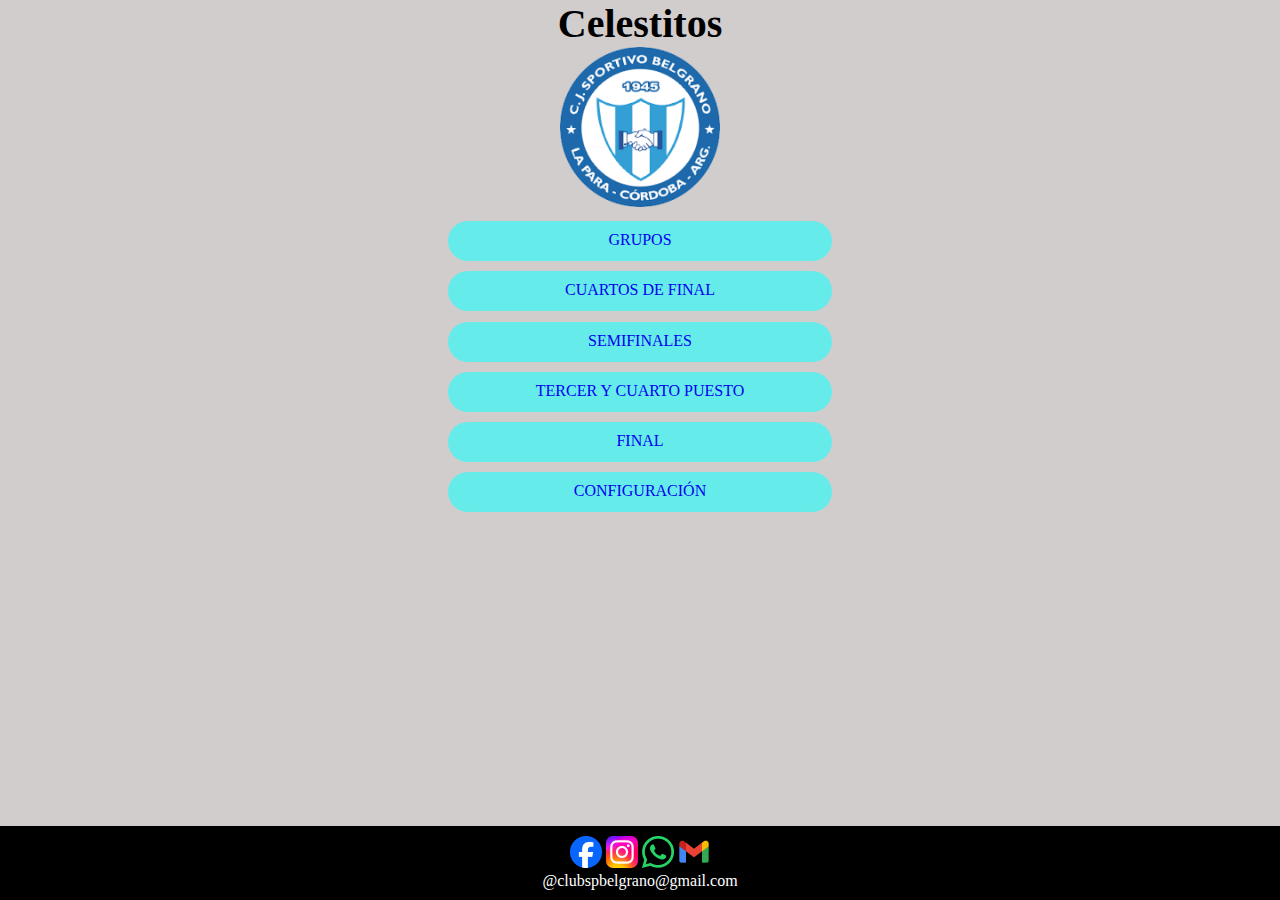
<file: index.html>
<!DOCTYPE html>
<html lang="en">
<head>
    <meta charset="UTF-8">
    <meta name="viewport" content="width=device-width, initial-scale=1.0">
    <link rel="stylesheet" href="./style.css">
    <title>Celestitos</title>
</head>
<body>
    <header>
        <h1>Celestitos</h1>
        <img src="./assets/image1.png">
    </header>
    <main>

        <a class="grupos" href="./pages/Grupos.html">GRUPOS</a>
        <a class="cuartos" href="./pages/4tos.html">CUARTOS DE FINAL</a>
        <a class="semis" href="./pages/Semi.html">SEMIFINALES</a>
        <a class="tercerycuarto" href="./pages/3erY4to.html">TERCER Y CUARTO PUESTO</a>
        <a class="final" href="./pages/Final.html">FINAL</a>
        <a class="configuracion" href="./pages/Configuracion.html">CONFIGURACIÓN</a>

    </main>
    <footer>
        <div class="redessociales">
            <a href="https://www.facebook.com/CentroJ.Sp.Belgrano" target="_blank"><img src="./assets/facebook.png" alt="Logo Facebook" title="Facebook"></i></a>
            <a href="https://www.instagram.com/spbelgrano/" target="_blank"><img src="./assets/instagram.png" alt="Logo Instagram" title="Instagram"></a>
            <a href="https://api.whatsapp.com/send?phone=%2B543512272859&data=ARCaTFOSPZjBNmVAwNqrC3kthaRXdgJJNTcwgoCMFoIYfPYhLkGmo_HcSE0RuQkzh-aY29bt8MseycmjyaNJ9YEH9L8R8AxjJwlFpNK8PGeOwMOFVszG0k-3ZM8nxHnn7mCsYpoqubKEjFJN79hhqtaOQg&source=FB_Page&app=facebook&entry_point=page_cta&fbclid=IwAR2HVhemD-BHLidtFdMaTVRdkgceoR3NnJAIrayvSdDg9qgClN_bkS8Ev_0" target="_blank"><img src="./assets/whatsapp.png" alt="Logo Whatsapp" title="Whatsapp"></a>
            <img src="./assets/gmail.png" alt="Logo Gmail" title="Gmail">
        </div>
        <div class="mail">@clubspbelgrano@gmail.com</div>
    </footer>
</body>
</html>
</file>
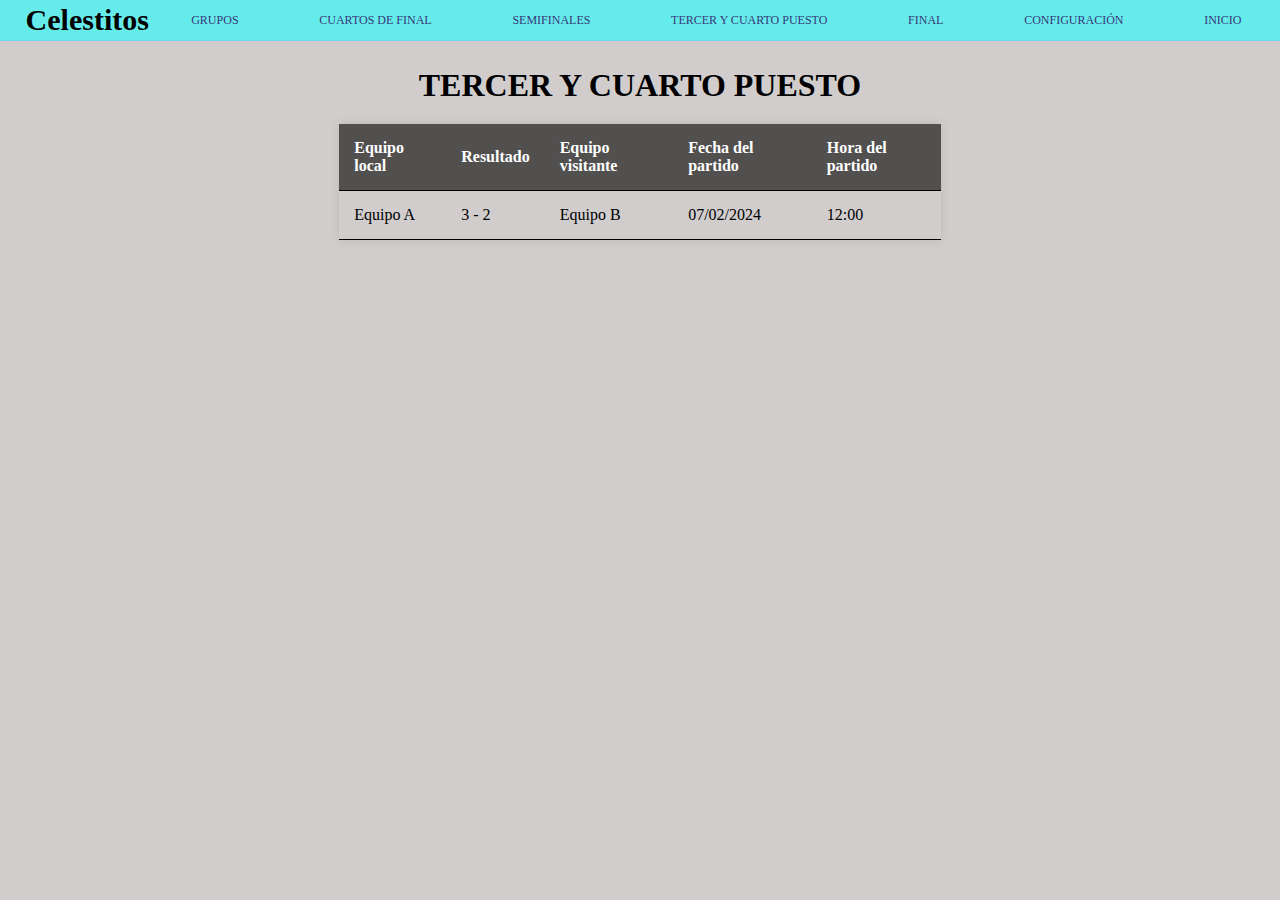
<file: pages/3erY4to.html>
<!DOCTYPE html>
<html lang="en">
<head>
    <meta charset="UTF-8">
    <meta name="viewport" content="width=device-width, initial-scale=1.0">
    <link rel="stylesheet" href="../Styles/3ery4to.css">
    <title>Tercer y Cuarto puesto</title>
</head>
<body>
    <header>
        <nav class="encabezado">
            <h1>Celestitos</h1>
            <a href="./Grupos.html">GRUPOS</a>
            <a href="./4tos.html">CUARTOS DE FINAL</a>
            <a href="./Semi.html">SEMIFINALES</a>
            <a href="./3erY4to.html">TERCER Y CUARTO PUESTO</a>
            <a href="./Final.html">FINAL</a>
            <a href="./Configuracion.html">CONFIGURACIÓN</a>
            <a href="../index.html">INICIO</a>
        </nav>
    </header>
    <main>

        <h1>TERCER Y CUARTO PUESTO</h1>

        <table>
            <thead>
                <tr>
                    <th>Equipo local</th>
                    <th>Resultado</th>
                    <th>Equipo visitante</th>
                    <th>Fecha del partido</th>
                    <th>Hora del partido</th>
                </tr>
            </thead>
            <tbody>
                <tr>
                    <td>Equipo A</td>
                    <td>3 - 2</td>
                    <td>Equipo B</td>
                    <td>07/02/2024</td>
                    <td>12:00</td>
                </tr>
            </tbody>
        </table>

    </main>
    <footer>

    </footer>
</body>
</html>
</file>
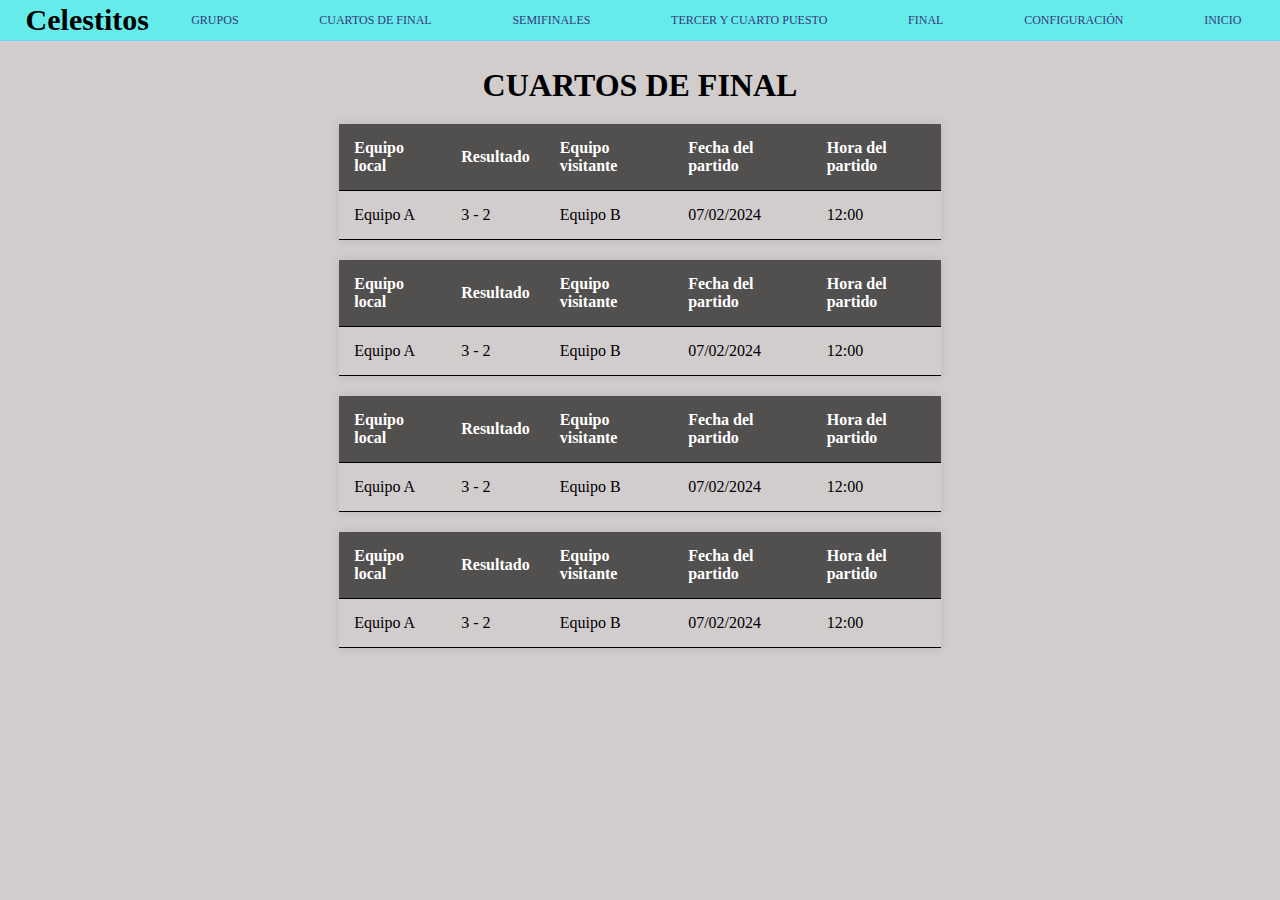
<file: pages/4tos.html>
<!DOCTYPE html>
<html lang="en">
<head>
    <meta charset="UTF-8">
    <meta name="viewport" content="width=device-width, initial-scale=1.0">
    <link rel="stylesheet" href="../Styles/4tos.css">
    <title>Cuartos de final</title>
</head>
<body>
    <header>
        <nav class="encabezado">
            <h1>Celestitos</h1>
            <a href="./Grupos.html">GRUPOS</a>
            <a href="./4tos.html">CUARTOS DE FINAL</a>
            <a href="./Semi.html">SEMIFINALES</a>
            <a href="./3erY4to.html">TERCER Y CUARTO PUESTO</a>
            <a href="./Final.html">FINAL</a>
            <a href="./Configuracion.html">CONFIGURACIÓN</a>
            <a href="../index.html">INICIO</a>
        </nav>
    </header>
    <main>

        <h1>CUARTOS DE FINAL</h1>

        <table>
            <thead>
                <tr>
                    <th>Equipo local</th>
                    <th>Resultado</th>
                    <th>Equipo visitante</th>
                    <th>Fecha del partido</th>
                    <th>Hora del partido</th>
                </tr>
            </thead>
            <tbody>
                <tr>
                    <td>Equipo A</td>
                    <td>3 - 2</td>
                    <td>Equipo B</td>
                    <td>07/02/2024</td>
                    <td>12:00</td>
                </tr>
            </tbody>
        </table>
        <table>
            <thead>
                <tr>
                    <th>Equipo local</th>
                    <th>Resultado</th>
                    <th>Equipo visitante</th>
                    <th>Fecha del partido</th>
                    <th>Hora del partido</th>
                </tr>
            </thead>
            <tbody>
                <tr>
                    <td>Equipo A</td>
                    <td>3 - 2</td>
                    <td>Equipo B</td>
                    <td>07/02/2024</td>
                    <td>12:00</td>
                </tr>
            </tbody>
        </table>
        <table>
            <thead>
                <tr>
                    <th>Equipo local</th>
                    <th>Resultado</th>
                    <th>Equipo visitante</th>
                    <th>Fecha del partido</th>
                    <th>Hora del partido</th>
                </tr>
            </thead>
            <tbody>
                <tr>
                    <td>Equipo A</td>
                    <td>3 - 2</td>
                    <td>Equipo B</td>
                    <td>07/02/2024</td>
                    <td>12:00</td>
                </tr>
            </tbody>
        </table>
        <table>
            <thead>
                <tr>
                    <th>Equipo local</th>
                    <th>Resultado</th>
                    <th>Equipo visitante</th>
                    <th>Fecha del partido</th>
                    <th>Hora del partido</th>
                </tr>
            </thead>
            <tbody>
                <tr>
                    <td>Equipo A</td>
                    <td>3 - 2</td>
                    <td>Equipo B</td>
                    <td>07/02/2024</td>
                    <td>12:00</td>
                </tr>
            </tbody>
        </table>

    </main>
    <footer>

    </footer>
</body>
</html>
</file>
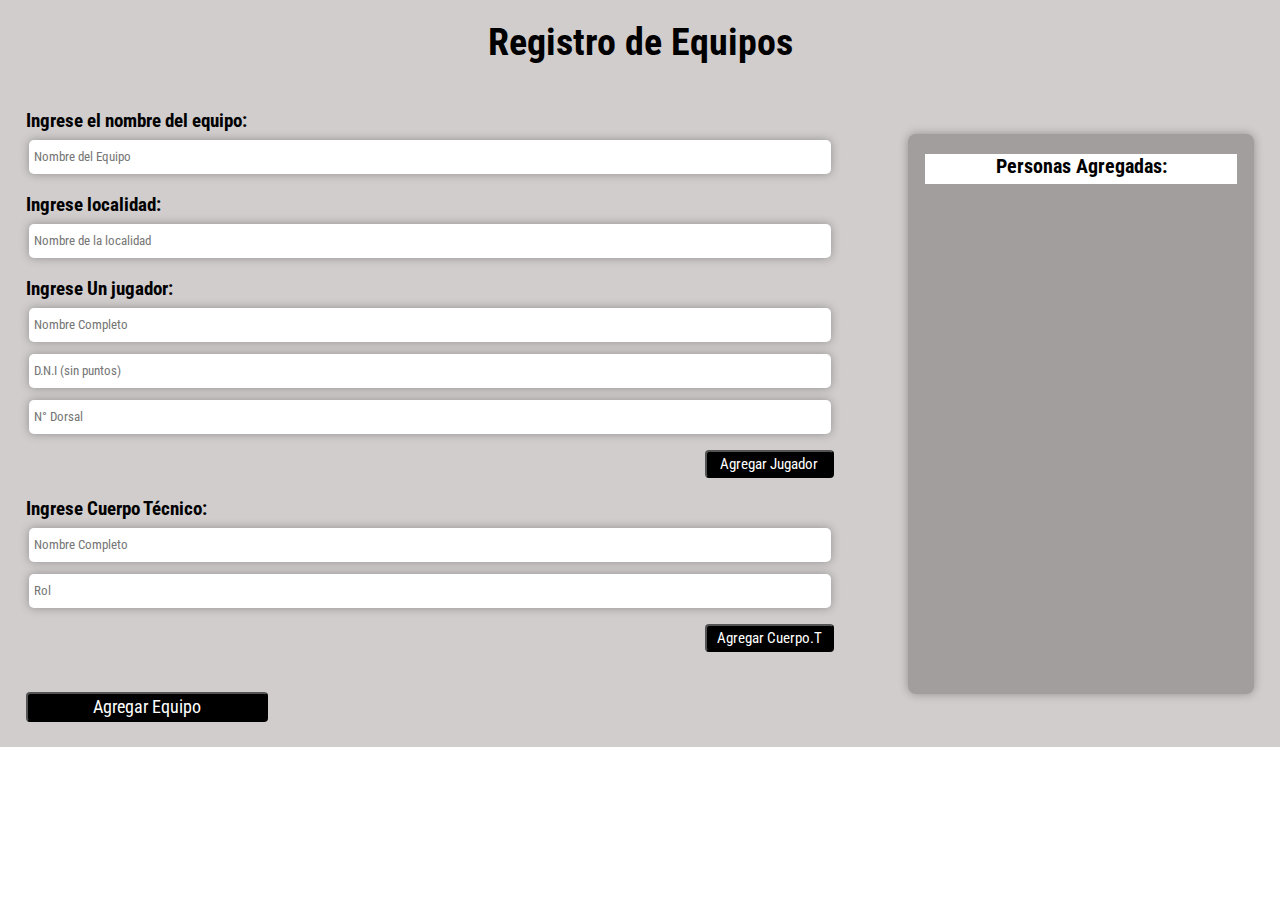
<file: pages/AgregarE.html>
<!DOCTYPE html>
<html lang="en">
<head>
    <meta charset="UTF-8">
    <meta name="viewport" content="width=device-width, initial-scale=1.0">
    <link rel="stylesheet" href="../Styles/agregarE.css">
    <title>Configuración</title>
</head>
<body>
    <header>

    </header>
    <main>
        <h1 class="titulo-principal">Registro de Equipos</h1>
        <div class="registro">
            <form action="Configuracion.html" class="form-torneo">
                <div>
                    <h3>Ingrese el nombre del equipo:</h3>
                    <div class="campos">
                        <input id="nombre" class="ingreso-valores" type="text" placeholder="Nombre del Equipo">
                    </div>
                </div>
                <div>
                    <h3>Ingrese localidad:</h3>
                    <div class="campos">
                        <input id="localidad" class="ingreso-valores" type="text" placeholder="Nombre de la localidad">
                    </div>
                </div>
                <div>
                    <h3>Ingrese Un jugador:</h3>
                    <div class="campos">
                        <input id="nombreJ" class="ingreso-valores" type="text" placeholder="Nombre Completo">
                        <input id="DNI" class="ingreso-valores" type="text" placeholder="D.N.I (sin puntos)">
                        <input id="dorsal" class="ingreso-valores" type="text" placeholder="N° Dorsal">           
                    </div>
                    <div class="c-botones">
                        <input onclick="agregarJugador()" class="botones" type="button" value="Agregar Jugador">
                    </div>
                </div>
                <div>
                    <h3>Ingrese Cuerpo Técnico:</h3>
                    <div class="campos">
                        <input id="nombreCT" class="ingreso-valores" type="text" placeholder="Nombre Completo">
                        <input id="ROL" class="ingreso-valores" type="text" placeholder="Rol"> 
                    </div>
                    <div class="c-botones">
                        <input onclick="agregarCuerpoTecnico()" class="botones" type="button" value="Agregar Cuerpo.T">
                    </div>
                </div>
                <input onclick="agregarEquipo()" class="boton-final" type="button" value="Agregar Equipo">
            </form>
            <div class="mostrar-subidos">
                <div class="titulo-p-a">
                    <h2>Personas Agregadas:</h2>
                </div>
                <div class="resultados">

                </div>
            </div>
        </div>
    </main>
</body>
<script src="../Scrips/app.js"></script>
</html>
</file>
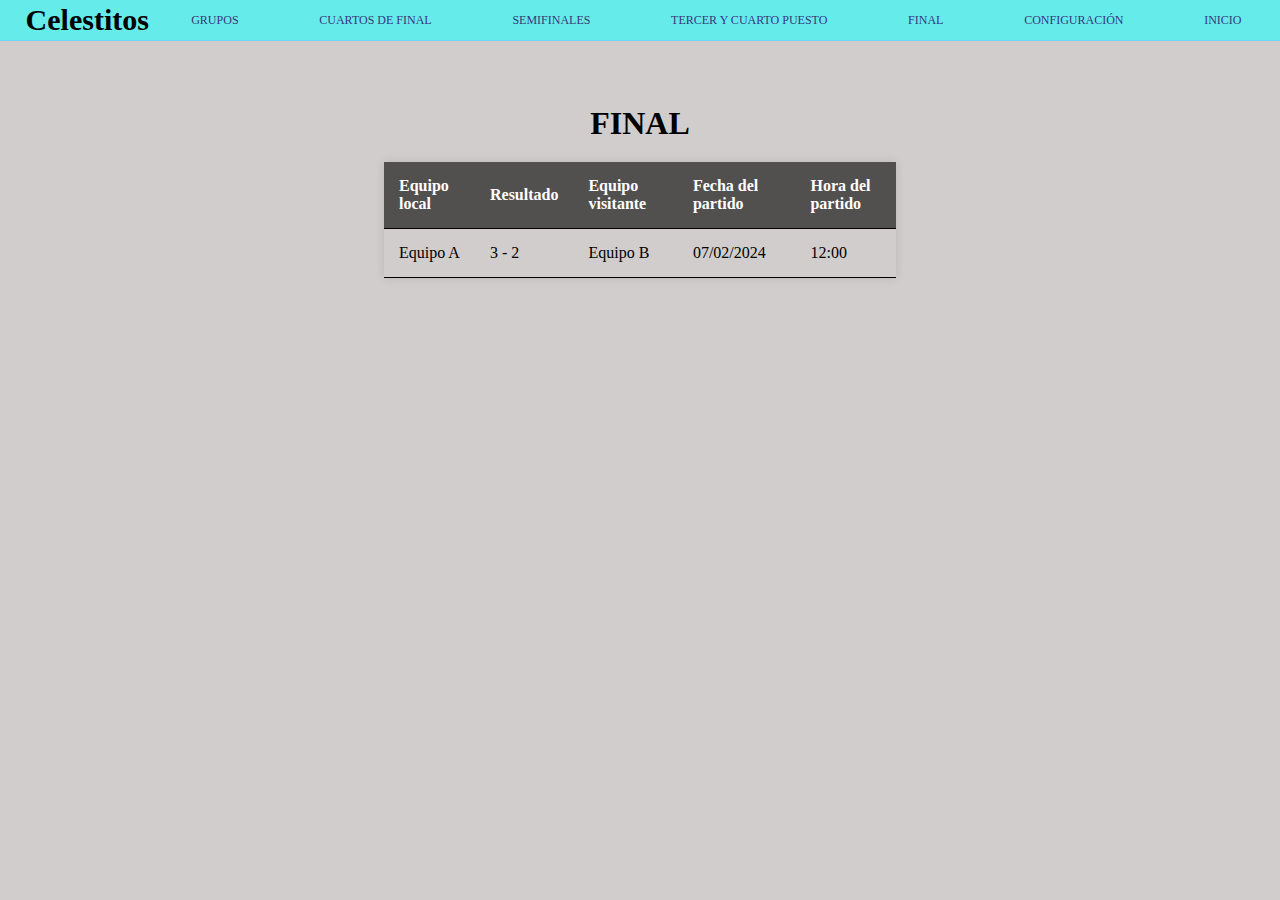
<file: pages/Final.html>
<!DOCTYPE html>
<html lang="en">
<head>
    <meta charset="UTF-8">
    <meta name="viewport" content="width=device-width, initial-scale=1.0">
    <link rel="stylesheet" href="../Styles/Final.css">
    <title>Final</title>
</head>
<body>
    <header>
        <nav class="encabezado">
            <h1>Celestitos</h1>
            <a href="./Grupos.html">GRUPOS</a>
            <a href="./4tos.html">CUARTOS DE FINAL</a>
            <a href="./Semi.html">SEMIFINALES</a>
            <a href="./3erY4to.html">TERCER Y CUARTO PUESTO</a>
            <a href="./Final.html">FINAL</a>
            <a href="./Configuracion.html">CONFIGURACIÓN</a>
            <a href="../index.html">INICIO</a>
        </nav>
    </header>
    <main>

        <h1>FINAL</h1>

        <table>
            <thead>
                <tr>
                    <th>Equipo local</th>
                    <th>Resultado</th>
                    <th>Equipo visitante</th>
                    <th>Fecha del partido</th>
                    <th>Hora del partido</th>
                </tr>
            </thead>
            <tbody>
                <tr>
                    <td>Equipo A</td>
                    <td>3 - 2</td>
                    <td>Equipo B</td>
                    <td>07/02/2024</td>
                    <td>12:00</td>
                </tr>
            </tbody>
        </table>

    </main>
    <footer>

    </footer>
</body>
</html>
</file>
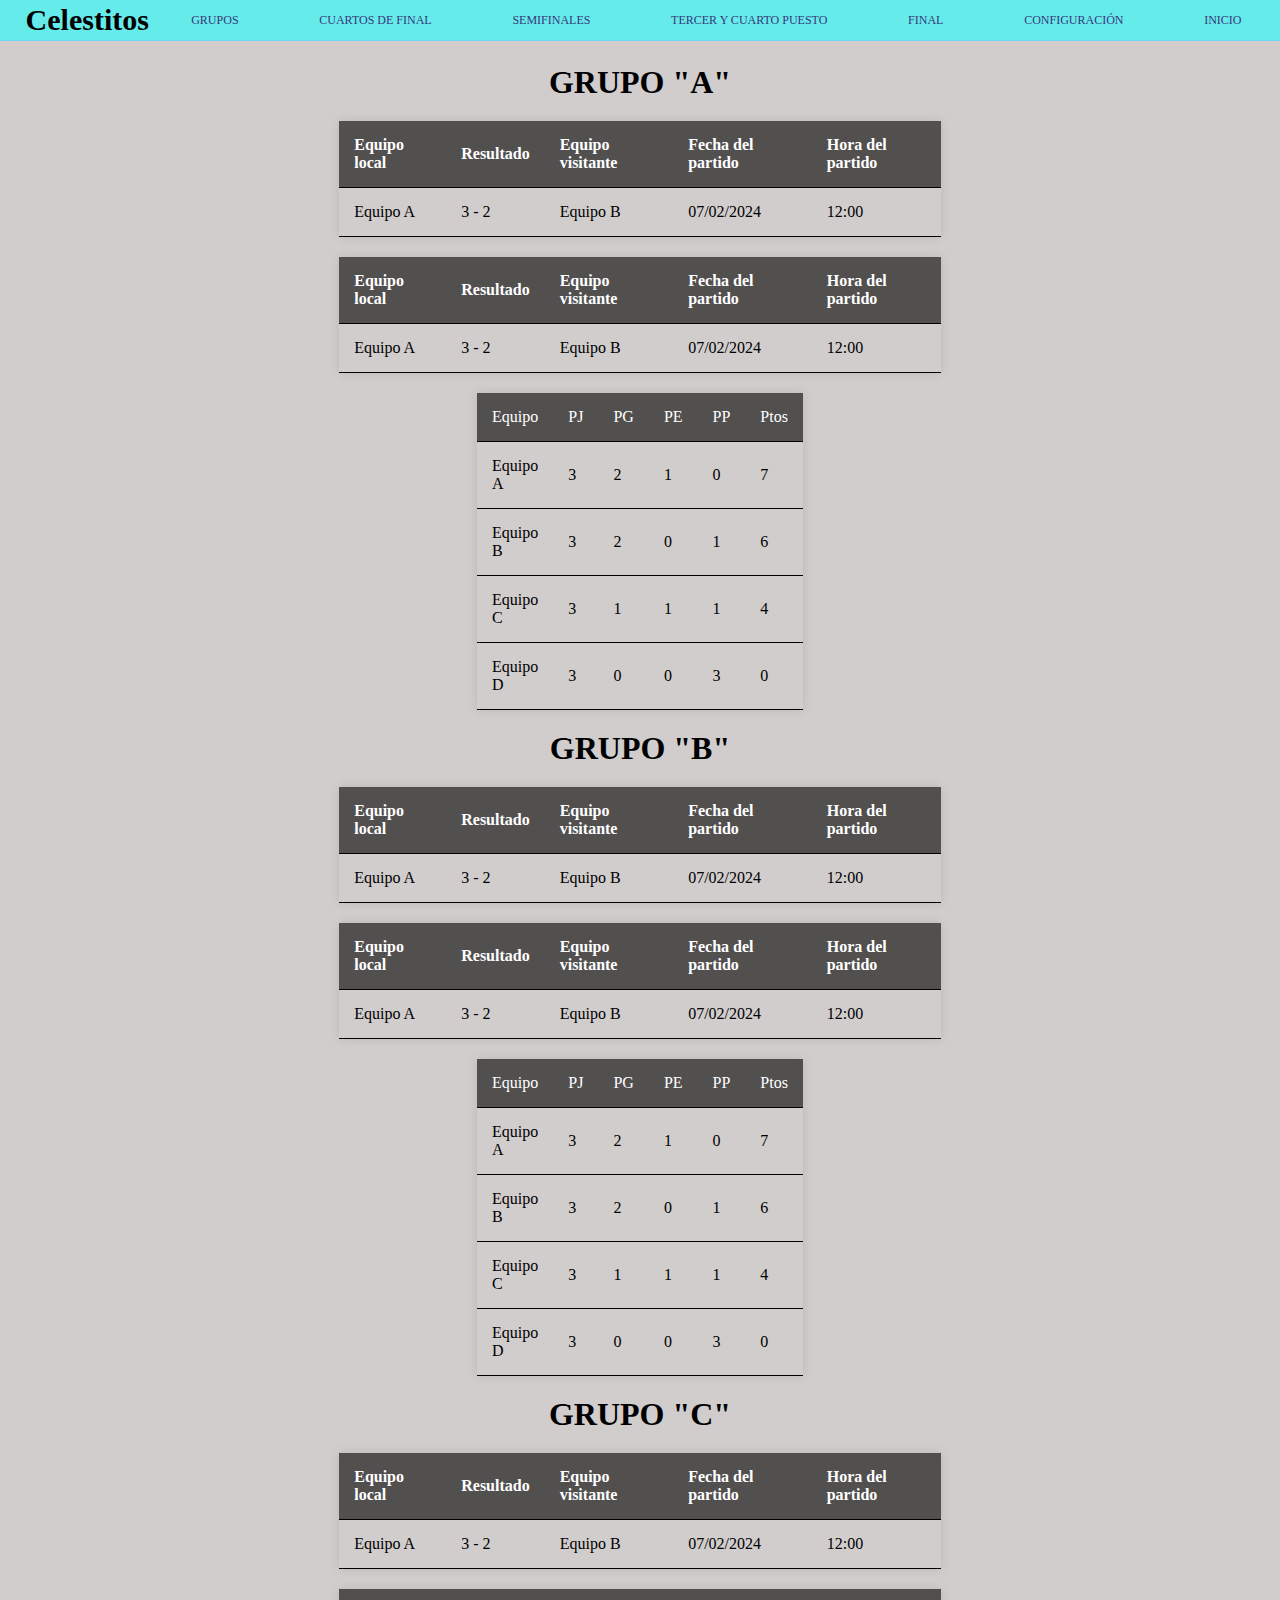
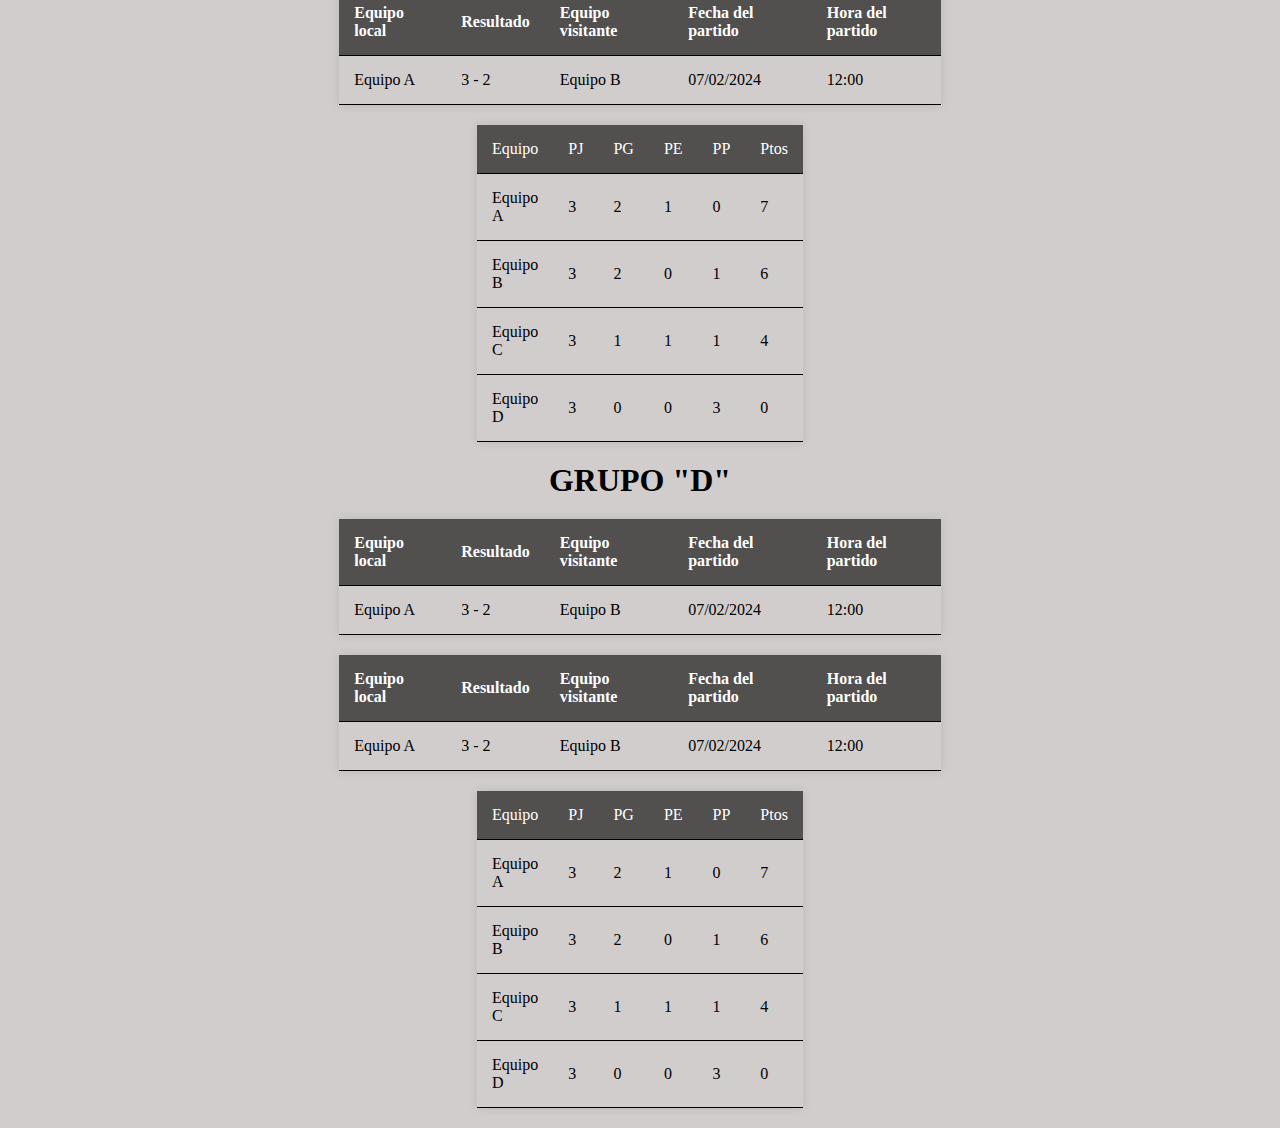
<file: pages/Grupos.html>
<!DOCTYPE html>
<html lang="en">
<head>
    <meta charset="UTF-8">
    <meta name="viewport" content="width=device-width, initial-scale=1.0">
    <link rel="stylesheet" href="../Styles/Grupos.css">
    <title>Fase de grupos</title>
</head>
<body>
    <header>
        <nav class="encabezado">
            <h1>Celestitos</h1>
            <a href="./Grupos.html">GRUPOS</a>
            <a href="./4tos.html">CUARTOS DE FINAL</a>
            <a href="./Semi.html">SEMIFINALES</a>
            <a href="./3erY4to.html">TERCER Y CUARTO PUESTO</a>
            <a href="./Final.html">FINAL</a>
            <a href="./Configuracion.html">CONFIGURACIÓN</a>
            <a href="../index.html">INICIO</a>
        </nav>
    </header>
    <main>

        <h1>GRUPO "A"</h1>

        <table>
            <thead>
                <tr>
                    <th>Equipo local</th>
                    <th>Resultado</th>
                    <th>Equipo visitante</th>
                    <th>Fecha del partido</th>
                    <th>Hora del partido</th>
                </tr>
            </thead>
            <tbody>
                <tr>
                    <td>Equipo A</td>
                    <td>3 - 2</td>
                    <td>Equipo B</td>
                    <td>07/02/2024</td>
                    <td>12:00</td>
                </tr>
            </tbody>
        </table>
        <table>
            <thead>
                <tr>
                    <th>Equipo local</th>
                    <th>Resultado</th>
                    <th>Equipo visitante</th>
                    <th>Fecha del partido</th>
                    <th>Hora del partido</th>
                </tr>
            </thead>
            <tbody>
                <tr>
                    <td>Equipo A</td>
                    <td>3 - 2</td>
                    <td>Equipo B</td>
                    <td>07/02/2024</td>
                    <td>12:00</td>
                </tr>
            </tbody>
        </table>
        <table class="posiciones">
            <thead>
                <tr>
                    <td>Equipo</td>
                    <td>PJ</td>
                    <td>PG</td>
                    <td>PE</td>
                    <td>PP</td>
                    <td>Ptos</td>
                </tr>
            </thead>
            <tbody>
                <tr>
                    <td>Equipo A</td>
                    <td>3</td>
                    <td>2</td>
                    <td>1</td>
                    <td>0</td>
                    <td>7</td>
                </tr>
                <tr>
                    <td>Equipo B</td>
                    <td>3</td>
                    <td>2</td>
                    <td>0</td>
                    <td>1</td>
                    <td>6</td>
                </tr>
                <tr>
                    <td>Equipo C</td>
                    <td>3</td>
                    <td>1</td>
                    <td>1</td>
                    <td>1</td>
                    <td>4</td>
                </tr>
                <tr>
                    <td>Equipo D</td>
                    <td>3</td>
                    <td>0</td>
                    <td>0</td>
                    <td>3</td>
                    <td>0</td>
                </tr>
            </tbody>
        </table>

        <h1>GRUPO "B"</h1>

        <table>
            <thead>
                <tr>
                    <th>Equipo local</th>
                    <th>Resultado</th>
                    <th>Equipo visitante</th>
                    <th>Fecha del partido</th>
                    <th>Hora del partido</th>
                </tr>
            </thead>
            <tbody>
                <tr>
                    <td>Equipo A</td>
                    <td>3 - 2</td>
                    <td>Equipo B</td>
                    <td>07/02/2024</td>
                    <td>12:00</td>
                </tr>
            </tbody>
        </table>
        <table>
            <thead>
                <tr>
                    <th>Equipo local</th>
                    <th>Resultado</th>
                    <th>Equipo visitante</th>
                    <th>Fecha del partido</th>
                    <th>Hora del partido</th>
                </tr>
            </thead>
            <tbody>
                <tr>
                    <td>Equipo A</td>
                    <td>3 - 2</td>
                    <td>Equipo B</td>
                    <td>07/02/2024</td>
                    <td>12:00</td>
                </tr>
            </tbody>
        </table>
        <table class="posiciones">
            <thead>
                <tr>
                    <td>Equipo</td>
                    <td>PJ</td>
                    <td>PG</td>
                    <td>PE</td>
                    <td>PP</td>
                    <td>Ptos</td>
                </tr>
            </thead>
            <tbody>
                <tr>
                    <td>Equipo A</td>
                    <td>3</td>
                    <td>2</td>
                    <td>1</td>
                    <td>0</td>
                    <td>7</td>
                </tr>
                <tr>
                    <td>Equipo B</td>
                    <td>3</td>
                    <td>2</td>
                    <td>0</td>
                    <td>1</td>
                    <td>6</td>
                </tr>
                <tr>
                    <td>Equipo C</td>
                    <td>3</td>
                    <td>1</td>
                    <td>1</td>
                    <td>1</td>
                    <td>4</td>
                </tr>
                <tr>
                    <td>Equipo D</td>
                    <td>3</td>
                    <td>0</td>
                    <td>0</td>
                    <td>3</td>
                    <td>0</td>
                </tr>
            </tbody>
        </table>

        <h1>GRUPO "C"</h1>

        <table>
            <thead>
                <tr>
                    <th>Equipo local</th>
                    <th>Resultado</th>
                    <th>Equipo visitante</th>
                    <th>Fecha del partido</th>
                    <th>Hora del partido</th>
                </tr>
            </thead>
            <tbody>
                <tr>
                    <td>Equipo A</td>
                    <td>3 - 2</td>
                    <td>Equipo B</td>
                    <td>07/02/2024</td>
                    <td>12:00</td>
                </tr>
            </tbody>
        </table>
        <table>
            <thead>
                <tr>
                    <th>Equipo local</th>
                    <th>Resultado</th>
                    <th>Equipo visitante</th>
                    <th>Fecha del partido</th>
                    <th>Hora del partido</th>
                </tr>
            </thead>
            <tbody>
                <tr>
                    <td>Equipo A</td>
                    <td>3 - 2</td>
                    <td>Equipo B</td>
                    <td>07/02/2024</td>
                    <td>12:00</td>
                </tr>
            </tbody>
        </table>
        <table class="posiciones">
            <thead>
                <tr>
                    <td>Equipo</td>
                    <td>PJ</td>
                    <td>PG</td>
                    <td>PE</td>
                    <td>PP</td>
                    <td>Ptos</td>
                </tr>
            </thead>
            <tbody>
                <tr>
                    <td>Equipo A</td>
                    <td>3</td>
                    <td>2</td>
                    <td>1</td>
                    <td>0</td>
                    <td>7</td>
                </tr>
                <tr>
                    <td>Equipo B</td>
                    <td>3</td>
                    <td>2</td>
                    <td>0</td>
                    <td>1</td>
                    <td>6</td>
                </tr>
                <tr>
                    <td>Equipo C</td>
                    <td>3</td>
                    <td>1</td>
                    <td>1</td>
                    <td>1</td>
                    <td>4</td>
                </tr>
                <tr>
                    <td>Equipo D</td>
                    <td>3</td>
                    <td>0</td>
                    <td>0</td>
                    <td>3</td>
                    <td>0</td>
                </tr>
            </tbody>
        </table>

        <h1>GRUPO "D"</h1>

        <table>
            <thead>
                <tr>
                    <th>Equipo local</th>
                    <th>Resultado</th>
                    <th>Equipo visitante</th>
                    <th>Fecha del partido</th>
                    <th>Hora del partido</th>
                </tr>
            </thead>
            <tbody>
                <tr>
                    <td>Equipo A</td>
                    <td>3 - 2</td>
                    <td>Equipo B</td>
                    <td>07/02/2024</td>
                    <td>12:00</td>
                </tr>
            </tbody>
        </table>
        <table>
            <thead>
                <tr>
                    <th>Equipo local</th>
                    <th>Resultado</th>
                    <th>Equipo visitante</th>
                    <th>Fecha del partido</th>
                    <th>Hora del partido</th>
                </tr>
            </thead>
            <tbody>
                <tr>
                    <td>Equipo A</td>
                    <td>3 - 2</td>
                    <td>Equipo B</td>
                    <td>07/02/2024</td>
                    <td>12:00</td>
                </tr>
            </tbody>
        </table>
        <table class="posiciones">
            <thead>
                <tr>
                    <td>Equipo</td>
                    <td>PJ</td>
                    <td>PG</td>
                    <td>PE</td>
                    <td>PP</td>
                    <td>Ptos</td>
                </tr>
            </thead>
            <tbody>
                <tr>
                    <td>Equipo A</td>
                    <td>3</td>
                    <td>2</td>
                    <td>1</td>
                    <td>0</td>
                    <td>7</td>
                </tr>
                <tr>
                    <td>Equipo B</td>
                    <td>3</td>
                    <td>2</td>
                    <td>0</td>
                    <td>1</td>
                    <td>6</td>
                </tr>
                <tr>
                    <td>Equipo C</td>
                    <td>3</td>
                    <td>1</td>
                    <td>1</td>
                    <td>1</td>
                    <td>4</td>
                </tr>
                <tr>
                    <td>Equipo D</td>
                    <td>3</td>
                    <td>0</td>
                    <td>0</td>
                    <td>3</td>
                    <td>0</td>
                </tr>
            </tbody>
        </table>

    </main>
    <footer>

    </footer>
</body>
</html>
</file>
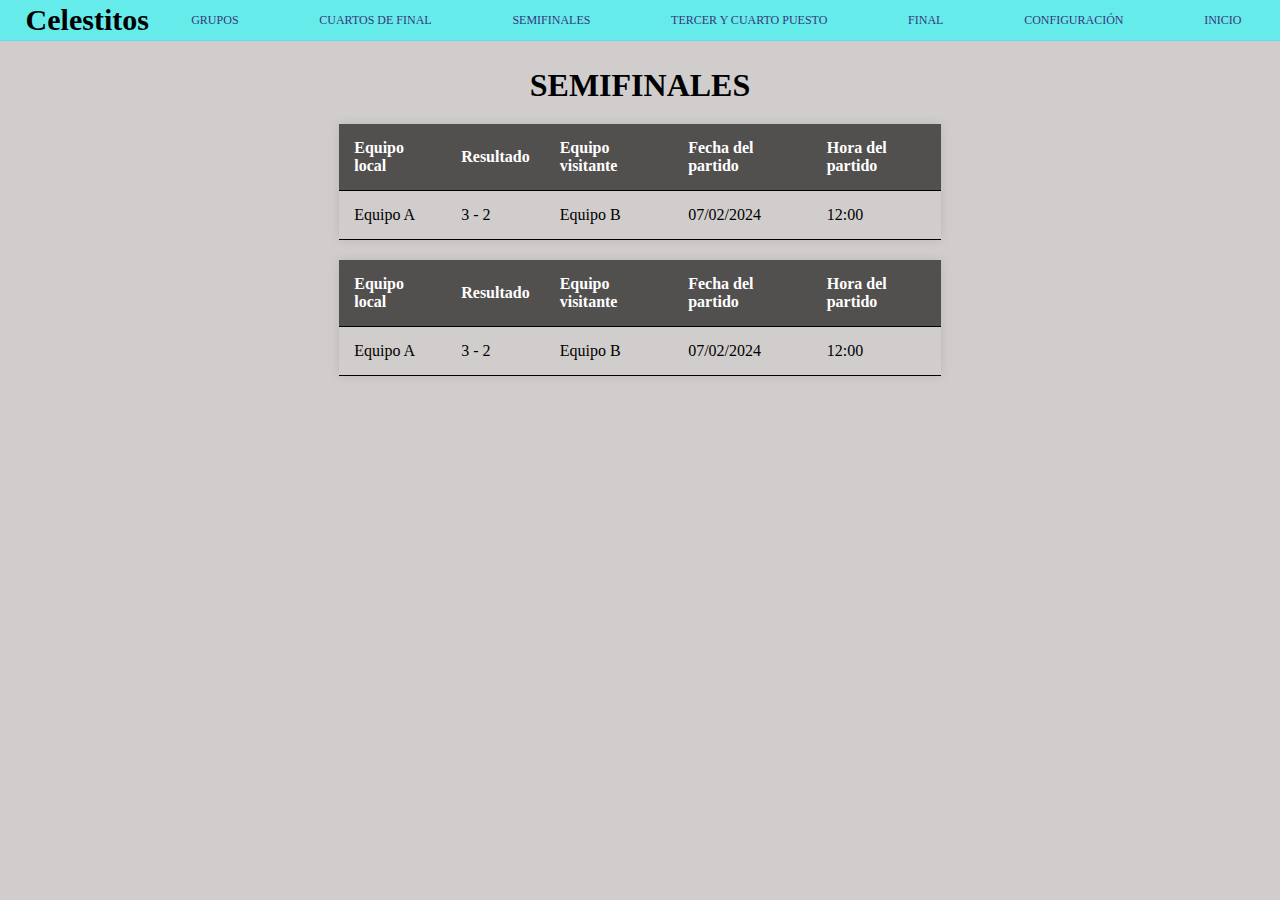
<file: pages/Semi.html>
<!DOCTYPE html>
<html lang="en">
<head>
    <meta charset="UTF-8">
    <meta name="viewport" content="width=device-width, initial-scale=1.0">
    <link rel="stylesheet" href="../Styles/Semi.css">
    <title>Semifinales</title>
</head>
<body>
    <header>
        <nav class="encabezado">
            <h1>Celestitos</h1>
            <a href="./Grupos.html">GRUPOS</a>
            <a href="./4tos.html">CUARTOS DE FINAL</a>
            <a href="./Semi.html">SEMIFINALES</a>
            <a href="./3erY4to.html">TERCER Y CUARTO PUESTO</a>
            <a href="./Final.html">FINAL</a>
            <a href="./Configuracion.html">CONFIGURACIÓN</a>
            <a href="../index.html">INICIO</a>
        </nav>
    </header>
    <main>

        <h1>SEMIFINALES</h1>

        <table>
            <thead>
                <tr>
                    <th>Equipo local</th>
                    <th>Resultado</th>
                    <th>Equipo visitante</th>
                    <th>Fecha del partido</th>
                    <th>Hora del partido</th>
                </tr>
            </thead>
            <tbody>
                <tr>
                    <td>Equipo A</td>
                    <td>3 - 2</td>
                    <td>Equipo B</td>
                    <td>07/02/2024</td>
                    <td>12:00</td>
                </tr>
            </tbody>
        </table>
        <table>
            <thead>
                <tr>
                    <th>Equipo local</th>
                    <th>Resultado</th>
                    <th>Equipo visitante</th>
                    <th>Fecha del partido</th>
                    <th>Hora del partido</th>
                </tr>
            </thead>
            <tbody>
                <tr>
                    <td>Equipo A</td>
                    <td>3 - 2</td>
                    <td>Equipo B</td>
                    <td>07/02/2024</td>
                    <td>12:00</td>
                </tr>
            </tbody>
        </table>

    </main>
    <footer>

    </footer>
</body>
</html>
</file>
<file: style.css>
* {
    padding: 0;
    margin: 0;
}

body{
    background-color: rgb(209, 205, 205);
    display: flex;
    flex-direction: column;
    min-height: 100vh;
}

header{
    text-align: center;
}

h1{
    font-size: 40px;
}

header > img{
    height: 160px;
    height: 160px;
}

main > a{
    background-color: rgb(102, 235, 235);
    display: block;
    justify-content: space-between;
    align-items: center;
    text-align: center;
    margin: auto;
    text-decoration: none;
    border-radius: 30px;
    padding-top: 10px;
}

main{
    flex: 1;
}

.grupos{
    height: 30px;
    width: 30%;
    margin-bottom: .8%;
    margin-top: .8%;
}

.cuartos{
    height: 30px;
    width: 30%;
    margin-bottom: .8%;
    margin-top: .8%;
}

.semis{
    height: 30px;
    width: 30%;
    margin-bottom: .8%;
    margin-top: .8%;
}

.tercerycuarto{
    height: 30px;
    width: 30%;
    margin-bottom: .8%;
    margin-top: .8%;
}

.final{
    height: 30px;
    width: 30%;
    margin-bottom: .8%;
    margin-top: .8%;
}

.configuracion{
    height: 30px;
    width: 30%;
    margin-top: .8%;
    margin-bottom: .8%;
}

main > a:hover{
    background-color: rgb(30, 202, 202);
}

main > a:active{
    background-color: rgb(142, 142, 245);
}

footer{
    background-color: rgb(0, 0, 0);
    padding: 10px;
    text-align: center;
}

div > a{
    height: 30px;
    width: 30px;
}

.mail{
    color: #fff;
}
</file>
<file: Styles/3ery4to.css>
*{
    padding: 0;
    margin: 0;
}

body{
    background-color: rgb(209, 205, 205);
}

.encabezado{
    width: 100%;
    height: 40px;
    background-color: rgb(102, 235, 235);
    display: flex;
    justify-content: space-between;
    align-items: center;
    border-bottom: thin solid rgb(109, 213, 248);
}

a{
    color: rgb(55, 55, 121);
    font-size: 12px;
    text-decoration: none;
    text-align: center;
    padding: .7vw 3vw;
    border-radius: .5rem;
    cursor: pointer;
}

a:hover{
    background-color: rgb(30, 202, 202);
}

a:active{
    background-color: rgb(142, 142, 245);
}

nav > h1{
    font-size: 30px;
    color: rgb(0, 0, 0);
    margin-left: 2%;
}

main{
    padding-top: 2%;
}

main > h1{
    text-align: center;
    color: rgb(0, 0, 0);
}

table{
    width: 47%;
    margin: 20px auto;
    border-collapse: collapse;
    box-shadow: 0 0 10px rgba(0, 0, 0, 0.1);;
}

th, td{
    padding: 15px;
    text-align: left;
    border-bottom: 1px solid black;
}

th{
    background-color: rgb(82, 79, 79);
    color: white;
}
</file>
<file: Styles/4tos.css>
*{
    padding: 0;
    margin: 0;
}

body{
    background-color: rgb(209, 205, 205);
}

.encabezado{
    width: 100%;
    height: 40px;
    background-color: rgb(102, 235, 235);
    display: flex;
    justify-content: space-between;
    align-items: center;
    border-bottom: thin solid rgb(109, 213, 248);
}

a{
    color: rgb(55, 55, 121);
    font-size: 12px;
    text-decoration: none;
    text-align: center;
    padding: .7vw 3vw;
    border-radius: .5rem;
    cursor: pointer;
}

a:hover{
    background-color: rgb(30, 202, 202);
}

a:active{
    background-color: rgb(142, 142, 245);
}

nav > h1{
    font-size: 30px;
    color: rgb(0, 0, 0);
    margin-left: 2%;
}

main{
    padding-top: 2%;
}

main > h1{
    text-align: center;
    color: rgb(0, 0, 0);
}

table{
    width: 47%;
    margin: 20px auto;
    border-collapse: collapse;
    box-shadow: 0 0 10px rgba(0, 0, 0, 0.1);;
}

th, td{
    padding: 15px;
    text-align: left;
    border-bottom: 1px solid black;
}

th{
    background-color: rgb(82, 79, 79);
    color: white;
}
</file>
<file: Styles/agregarE.css>
@import url('https://fonts.googleapis.com/css2?family=Roboto+Condensed&display=swap');

*{
    padding: 0;
    margin: 0;
    font-family: 'Roboto Condensed', sans-serif;
}
main{
    background-color: rgb(209, 205, 205);
}
.registro{
    display: flex;
    padding: 2%;
}
.titulo-principal{
    display: flex;
    justify-content: center;
    font-size: 38px;
    padding: 20px;
}
h3{
    margin-bottom: 8px;
}
.form-torneo{
    display: flex;
    flex-direction: column;
    gap: 20px;
    width: 70%;
}
.ingreso-valores{
    width: 98%;
    height: 24px;
    border: none; 
    border-radius: 5px; 
    padding: 5px; 
    box-shadow: 0px 0px 10px 0px rgba(0, 0, 0, 0.30);
    outline: none;
}
.c-botones{
    margin-top: 16px;
    display: flex;
    justify-content: end;
}
.botones{
    width: 16%;
    height: 28px;
    color: white;
    border-radius: 4px;
    background-color: black;
    font-size: 15px;
}
.campos{
    display: flex;
    flex-direction: column;
    gap: 12px;
    align-items: center;
}
.boton-final{
    margin-top: 20px;
    width: 30%;
    height: 30px;
    color: white;
    background-color: black;
    border-radius: 4px;
    font-size: 18px;
}
.boton-final:hover{
    background-color: white;
    color: black;
    border-color: white;
}
.botones:hover{
    background-color: white;
    color: black;
    border-color: white;
}

.mostrar-subidos{
    display: flex;
    justify-content: center;
    padding-top: 20px;
    width: 30%;
    height: 540px;
    margin-left: 6%;
    margin-top: 2%;
    border-radius: 8px;
    background-color: rgb(163, 158, 158);
    box-shadow: 0px 0px 10px 0px rgba(0, 0, 0, 0.30);
}
.mostrar-subidos h2 {
    font-size: 20px;
}
.titulo-p-a{
    display: flex;
    justify-content: center;
    background-color: white;
    height: 30px;
    width: 90%;
}
</file>
<file: Styles/Final.css>
*{
    padding: 0;
    margin: 0;
}

body{
    background-color: rgb(209, 205, 205);
}

.encabezado{
    width: 100%;
    height: 40px;
    background-color: rgb(102, 235, 235);
    display: flex;
    justify-content: space-between;
    align-items: center;
    border-bottom: thin solid rgb(109, 213, 248);
}

a{
    color: rgb(55, 55, 121);
    font-size: 12px;
    text-decoration: none;
    text-align: center;
    padding: .7vw 3vw;
    border-radius: .5rem;
    cursor: pointer;
}

a:hover{
    background-color: rgb(30, 202, 202);
}

a:active{
    background-color: rgb(142, 142, 245);
}

nav > h1{
    font-size: 30px;
    color: rgb(0, 0, 0);
    margin-left: 2%;
}

main{
    padding-top: 5%;
}

main > h1{
    text-align: center;
    color: rgb(0, 0, 0);
}

table{
    width: 40%;
    margin: 20px auto;
    border-collapse: collapse;
    box-shadow: 0 0 10px rgba(0, 0, 0, 0.1);;
}

th, td{
    padding: 15px;
    text-align: left;
    border-bottom: 1px solid black;
}

th{
    background-color: rgb(82, 79, 79);
    color: white;
}
</file>
<file: Styles/Grupos.css>
*{
    padding: 0;
    margin: 0;
}

body{
    background-color: rgb(209, 205, 205);
}

.encabezado{
    width: 100%;
    height: 40px;
    background-color: rgb(102, 235, 235);
    display: flex;
    justify-content: space-between;
    align-items: center;
    border-bottom: thin solid rgb(109, 213, 248);
    position: fixed;
}

a{
    color: rgb(55, 55, 121);
    font-size: 12px;
    text-decoration: none;
    text-align: center;
    padding: .7vw 3vw;
    border-radius: .5rem;
    cursor: pointer;
}

a:hover{
    background-color: rgb(30, 202, 202);
}

a:active{
    background-color: rgb(142, 142, 245);
}

nav > h1{
    font-size: 30px;
    color: rgb(0, 0, 0);
    margin-left: 2%;
}

main{
    padding-top: 5%;
}

main > h1{
    text-align: center;
    color: rgb(0, 0, 0);
}

table{
    width: 47%;
    margin: 20px auto;
    border-collapse: collapse;
    box-shadow: 0 0 10px rgba(0, 0, 0, 0.1);;
}

th, td{
    padding: 15px;
    text-align: left;
    border-bottom: 1px solid black;
}

th{
    background-color: rgb(82, 79, 79);
    color: white;
}

.posiciones{
    width: 25%;
    margin: 20px auto;
    border-collapse: collapse;
    box-shadow: 0 0 10px rgba(0, 0, 0, 0.1);
}

.posiciones > thead{
    background-color: rgb(82, 79, 79);
    color: white;
}
</file>
<file: Styles/Semi.css>
*{
    padding: 0;
    margin: 0;
}

body{
    background-color: rgb(209, 205, 205);
}

.encabezado{
    width: 100%;
    height: 40px;
    background-color: rgb(102, 235, 235);
    display: flex;
    justify-content: space-between;
    align-items: center;
    border-bottom: thin solid rgb(109, 213, 248);
}

a{
    color: rgb(55, 55, 121);
    font-size: 12px;
    text-decoration: none;
    text-align: center;
    padding: .7vw 3vw;
    border-radius: .5rem;
    cursor: pointer;
}

a:hover{
    background-color: rgb(30, 202, 202);
}

a:active{
    background-color: rgb(142, 142, 245);
}

nav > h1{
    font-size: 30px;
    color: rgb(0, 0, 0);
    margin-left: 2%;
}

main{
    padding-top: 2%;
}

main > h1{
    text-align: center;
    color: rgb(0, 0, 0);
}

table{
    width: 47%;
    margin: 20px auto;
    border-collapse: collapse;
    box-shadow: 0 0 10px rgba(0, 0, 0, 0.1);;
}

th, td{
    padding: 15px;
    text-align: left;
    border-bottom: 1px solid black;
}

th{
    background-color: rgb(82, 79, 79);
    color: white;
}
</file>
